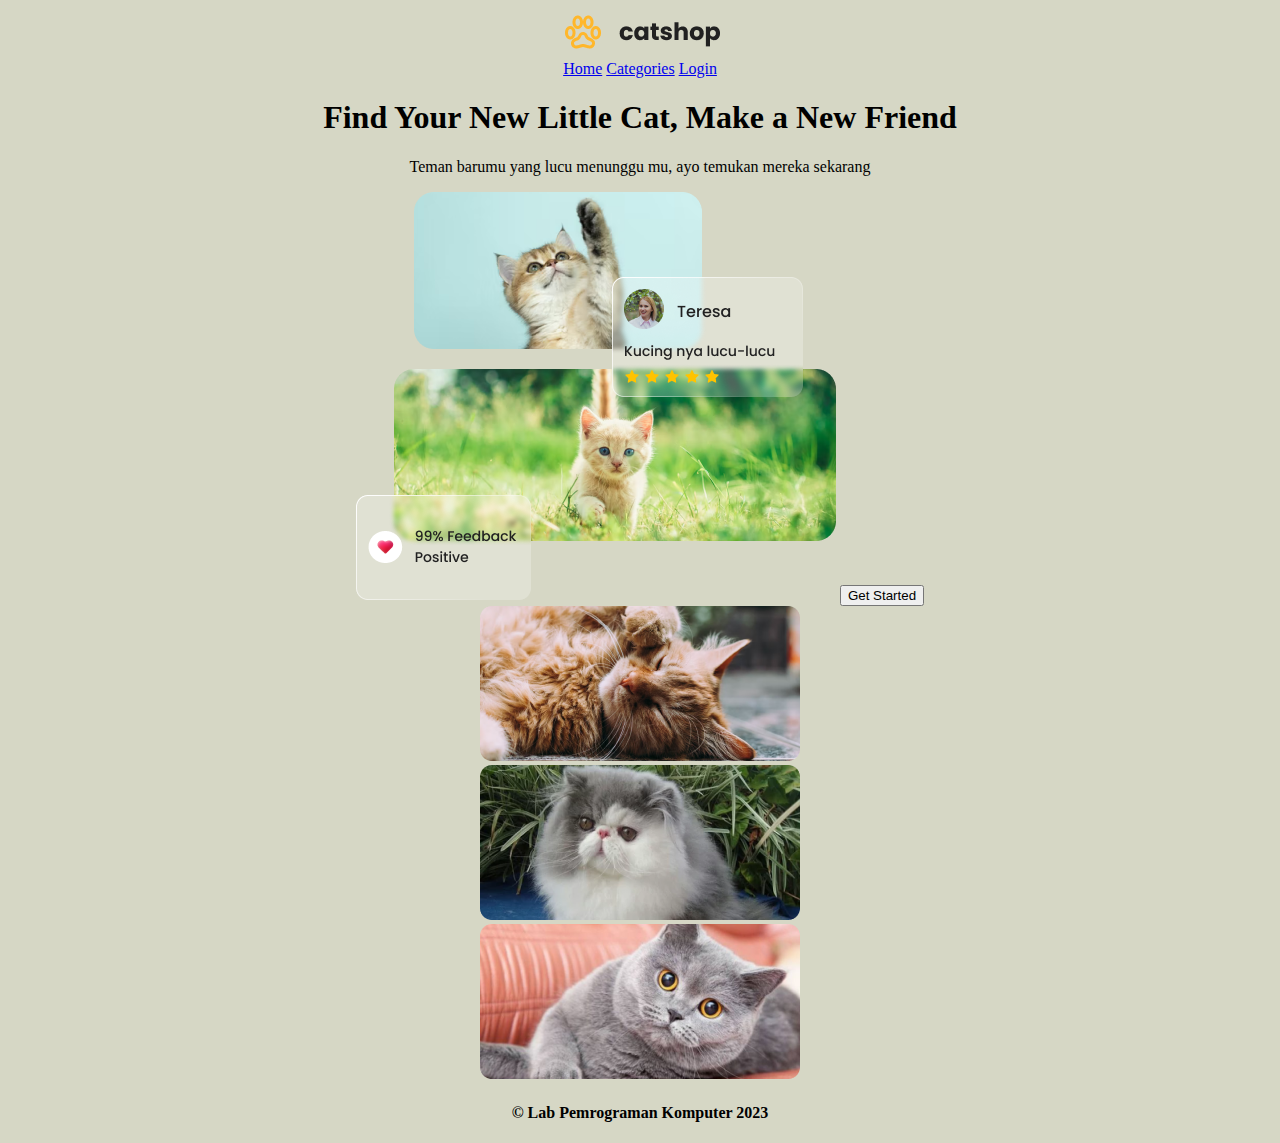
<file: catshop/index.html>
<!DOCTYPE html>
<html lang="en">
	<head>
		<link rel="icon" href="assets/icon.png" />
		<title>Home</title>
	</head>
	<body bgcolor="#D6D7C5">
		<center>
			<header>
				<nav>
					<div class="logo">
						<img src="assets/logo.png" alt="" />
					</div>
					<a href="index.html">Home</a>
					<a href="#">Categories</a>
					<a href="login.html">Login</a>
				</nav>
			</header>
			<main>
			  <div class="jumbotron">
			    <h1>Find Your New Little Cat, Make a New Friend</h1>
					<p>Teman barumu yang lucu menunggu mu, ayo temukan mereka sekarang</p>
					<img src="assets/jumbotron.png" alt="" />
					<button type="button">Get Started</button>
				</div>
				<div class="cards-categories">
					<div class="card">
						<img src="assets/anggora.png" alt="" />
					</div>
					<div class="card">
						<img src="assets/persia.png" alt="" />
					</div>
					<div class="card">
						<img src="assets/british.png" alt="" />
					</div>
				</div>
			</main>
			<footer>
				<h4>&copy; Lab Pemrograman Komputer 2023</h4>
			</footer>
		</center>
	</body>
</html>
</file>
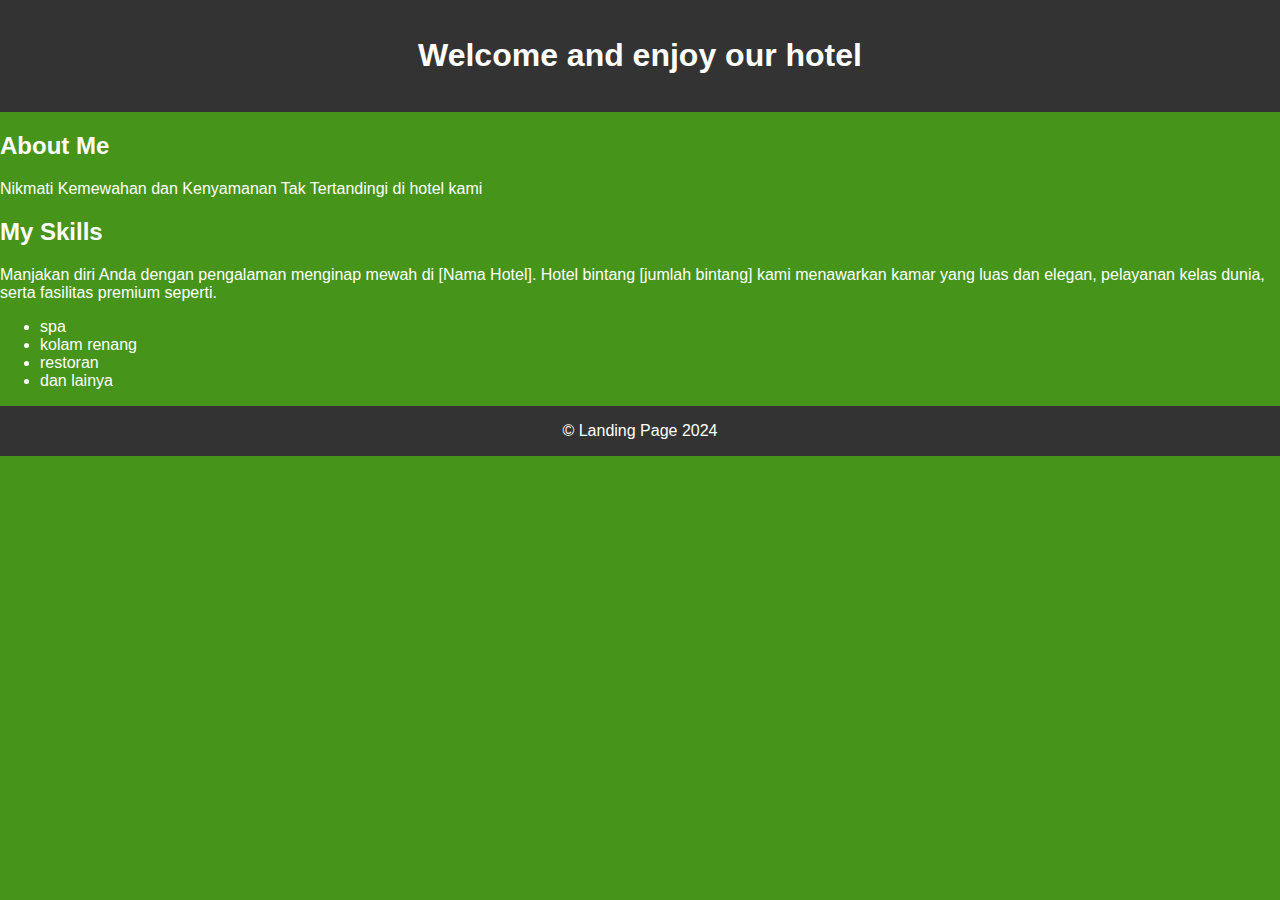
<file: project/index.html>
<!DOCTYPE html>
<html>
  <head>
    <title>My Landing Page</title>
    <meta charset="UTF-8" />
    <meta name="viewport" content="width=device-width, initial-scale=1.0" />
    <style>
      /* Add some basic styling */

      body {
        background-image: url("https://dynamic-media-cdn.tripadvisor.com/media/photo-o/22/25/ce/ea/kingsford-hotel-manila.jpg?w=1200&h=-1&s=1");
        background-size: cover;
        background-position: center;
        background-repeat: no-repeat;
        background-attachment: fixed;
      }

      body {
        font-family: Arial, sans-serif;
        margin: 0;
        padding: 0;
        background-color: #47941b;
      }

      header {
        background-color: #333;
        color: #fff;
        padding: 1rem;
        text-align: center;
      }

      footer {
        background-color: #333;
        color: #fff;
        padding: 1rem;
        text-align: center;
      }
    </style>
  </head>
  <body>
    <header>
      <h1>Welcome and enjoy our hotel</h1>
    </header>

    <main>
      <font color="#FFF"
        ><h2>About Me</h2>
        <p>Nikmati Kemewahan dan Kenyamanan Tak Tertandingi di hotel kami</p>

        <h2>My Skills</h2>
        <p>
          Manjakan diri Anda dengan pengalaman menginap mewah di [Nama Hotel].
          Hotel bintang [jumlah bintang] kami menawarkan kamar yang luas dan
          elegan, pelayanan kelas dunia, serta fasilitas premium seperti.
        </p>
        <ul>
          <li>spa</li>
          <li>kolam renang</li>
          <li>restoran</li>
          <li>dan lainya</li>
        </ul></font
      >
    </main>

    <footer>&copy; Landing Page 2024</footer>
  </body>
</html>
</file>
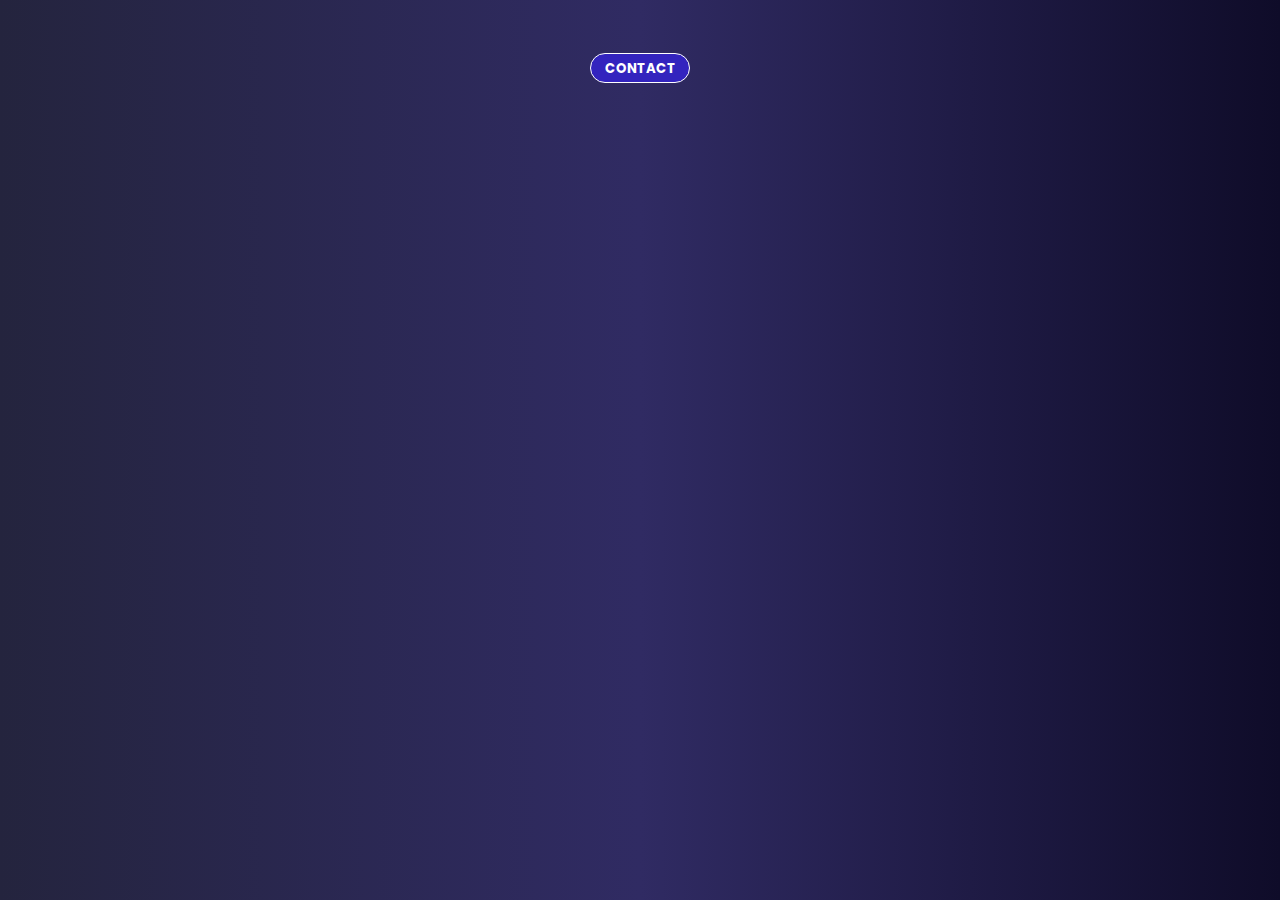
<file: contact.html>
<html>
  <head>
    <meta charset="utf-8" />
    <title>contact</title>
    <link href="contact.css" rel="stylesheet" type="text/css" />
    <script src="https://code.jquery.com/jquery-3.6.0.min.js"></script>
  </head>
  <body>
    <div id="contact" class="formBtn">Contact</div>
    <div id="contactForm">
      <h1 style="margin-bottom: 10px">Keep in touch</h1>
      <form action="#">
        <input placeholder="Name" type="text" required />
        <input placeholder="Email" type="email" required />
        <input placeholder="Subject" type="text" required />
        <input placeholder="Message" />
        <button class="formBtn" type="submit">Submit</button>
      </form>
    </div>
    <script src="contact.js"></script>
  </body>
</html>
</file>
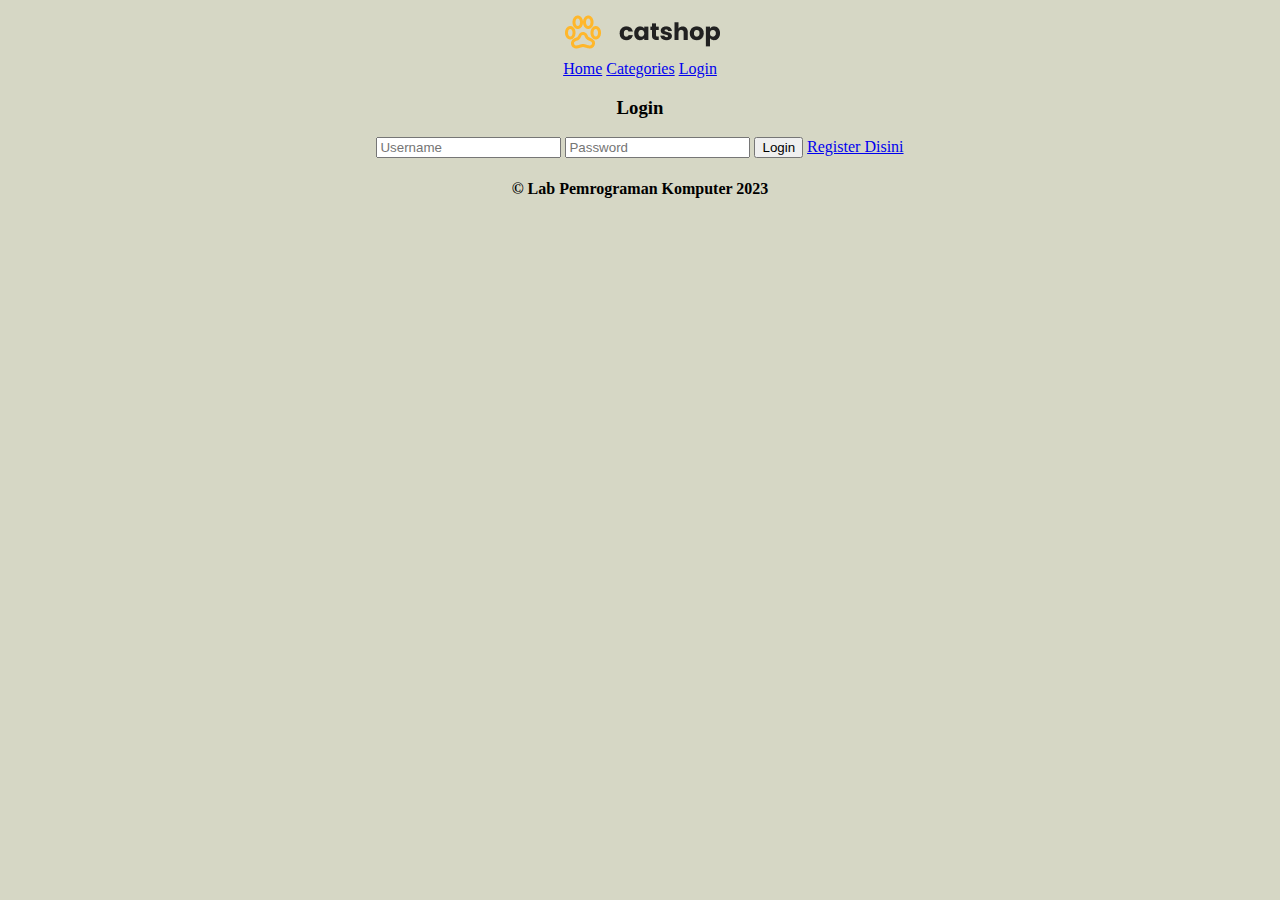
<file: catshop/loginpetshop.html>
<!DOCTYPE html>
<html lang="en">
	<head>
		<link rel="icon" href="assets/icon.png" />
		<title>Home</title>
	</head>
	<body bgcolor="#D6D7C5">
	<center>
		<header>
		   <nav>
			<div class="logo">
			  <img src="assets/logo.png" alt="" />
			</div>
			<a href="index.html">Home</a>
			<a href="#">Categories</a>
			<a href="login.html">Login</a>
		   </nav>
		</header>
		<main>
      	   <div class="form-login">
		     <h3>Login</h3>
		     <input type="text" name="username" placeholder="Username" />
		     <input type="password" name="password" placeholder="Password" />
		     <button type="submit">Login</button>
             <a href="register.html">Register Disini</a>
		    </div>
		</main>
		<footer>
			<h4>&copy; Lab Pemrograman Komputer 2023</h4>
		</footer>
	</center>
	</body>
</html>
</file>
<file: contact.css>
@import "https://fonts.googleapis.com/css?family=Poppins";
* {
  box-sizing: border-box;
}
body {
  margin: 0;
  padding: 0;
  background: #333;
  font-family: Poppins;
  text-transform: uppercase;
  font-size: 11px;
  background: #0f0c29; /* fallback for old browsers */
  background: -webkit-linear-gradient(
    to right,
    #24243e,
    #302b63,
    #0f0c29
  ); /* Chrome 10-25, Safari 5.1-6 */
  background: linear-gradient(
    to right,
    #24243e,
    #302b63,
    #0f0c29
  ); /* W3C, IE 10+/ Edge, Firefox 16+, Chrome 26+, Opera 12+, Safari 7+ */
}
h1 {
  margin: 0;
}
#contact {
  margin: 4em auto;
  width: 100px;
  height: 30px;
  line-height: 30px;
  font-weight: 700;
  text-align: center;
  cursor: pointer;
  border: 1px solid white;
}

#contact:hover {
  background: #000000;
}
#contact:active {
  background: #444;
}

#contactForm {
  display: none;

  border: 6px solid 3324be;
  padding: 2em;
  width: 400px;
  text-align: center;
  background: #fff;
  position: fixed;
  top: 50%;
  left: 50%;
  transform: translate(-50%, -50%);
  -webkit-transform: translate(-50%, -50%);
  border-radius: 16px;
}

input,
textarea {
  outline: 0;
  background: #f2f2f2;
  width: 100%;
  border: 0;
  margin: 0 0 15px;
  padding: 15px;
  box-sizing: border-box;
  font-size: 14px;
  border-radius: 15px;
}
textarea {
  height: 80px;
  resize: none;
}

.formBtn {
  outline: 0;
  background: #3324be;
  width: 140px;
  height: 30px;
  border: 0;
  color: #ffffff;
  font-size: 1.2em;
  border-radius: 15px;
  -webkit-transition: all 0.3 ease;
  transition: all 0.3 ease;
  cursor: pointer;
}
</file>
